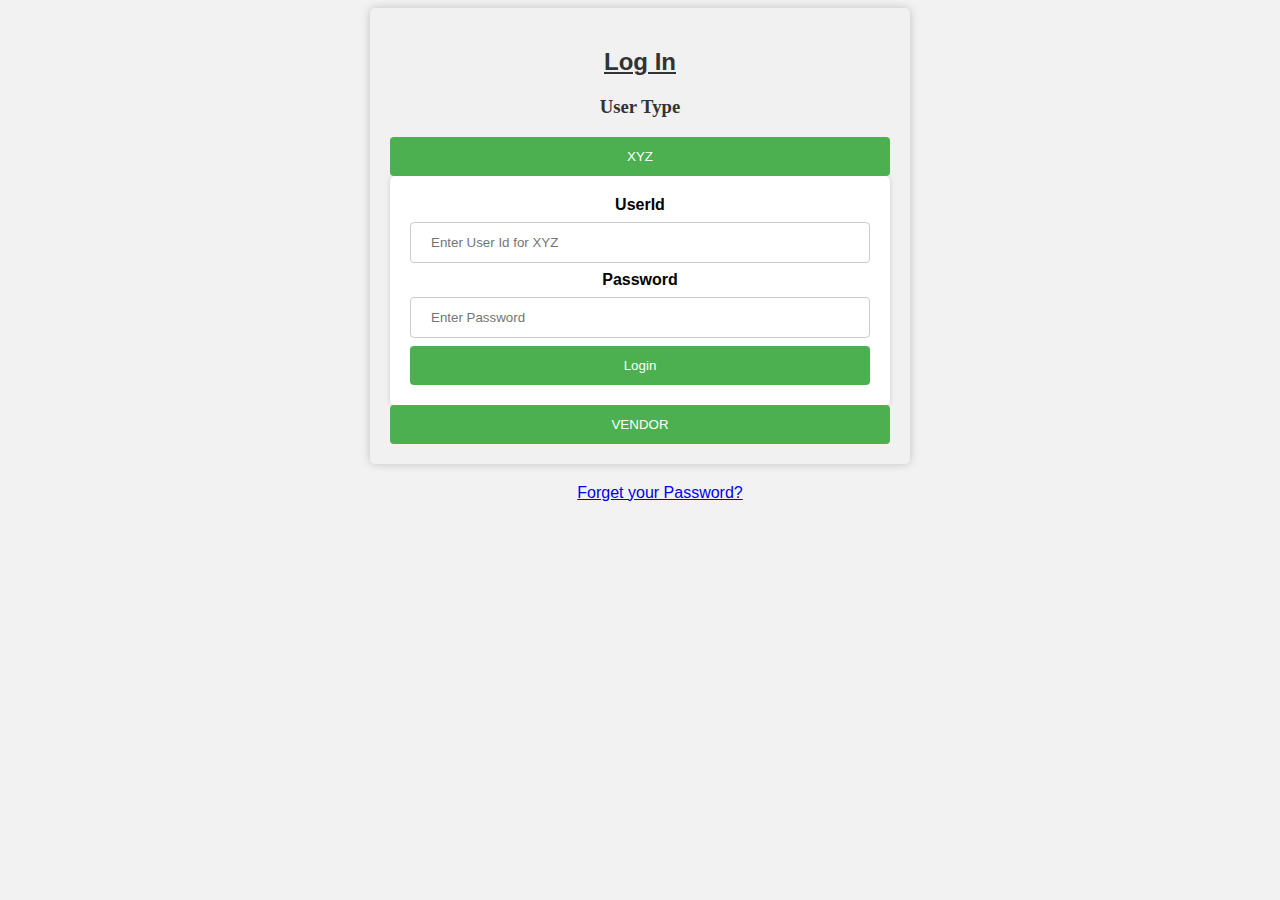
<file: index.html>
<!DOCTYPE html>
<html lang="en">
<head>
	<meta charset="UTF-8">
	<meta http-equiv="X-UA-Compatible" content="IE=edge">
	<meta name="viewport" content="width=device-width, initial-scale=1.0">
	<title>Login</title>
	<link rel="stylesheet" href="style/style.css">
</head>
<body>
	<div class="container">
		<h2>Log In</h2>
        <h3>User Type</h3>
		<button onclick="xyzClick()">XYZ</button>
		<form id="xyzlogin" style="display: block;" action="xyzdashboard.html">
			<label for="username"><b>UserId</b></label>
			<input type="text" placeholder="Enter User Id for XYZ" name="username" minlength="6" required>
			<label for="password"><b>Password</b></label>
			<input type="password" placeholder="Enter Password" name="password" required minlength="8">
			<button type="submit">Login</button>
		</form>

        <button onclick="vendorClick()">VENDOR</button>
        <form id="vendorlogin" style="display: none;" action="vendordashboard.html">
			<label2 for="username"><b>UserId</b></label>
			<input type="text" placeholder="Enter User Id for vendor" name="username" required minlength="6">
			<label for="password"><b>Password</b></label>
			<input type="password" placeholder="Enter Password" name="password" required minlength="8">
			<button type="submit">Login</button>
		</form>
	</div>

    <ul><a href="forgetpassword.html">Forget your Password?</a></ul>
    <script src="java/java.js"></script>
</body>
</html>
</file>
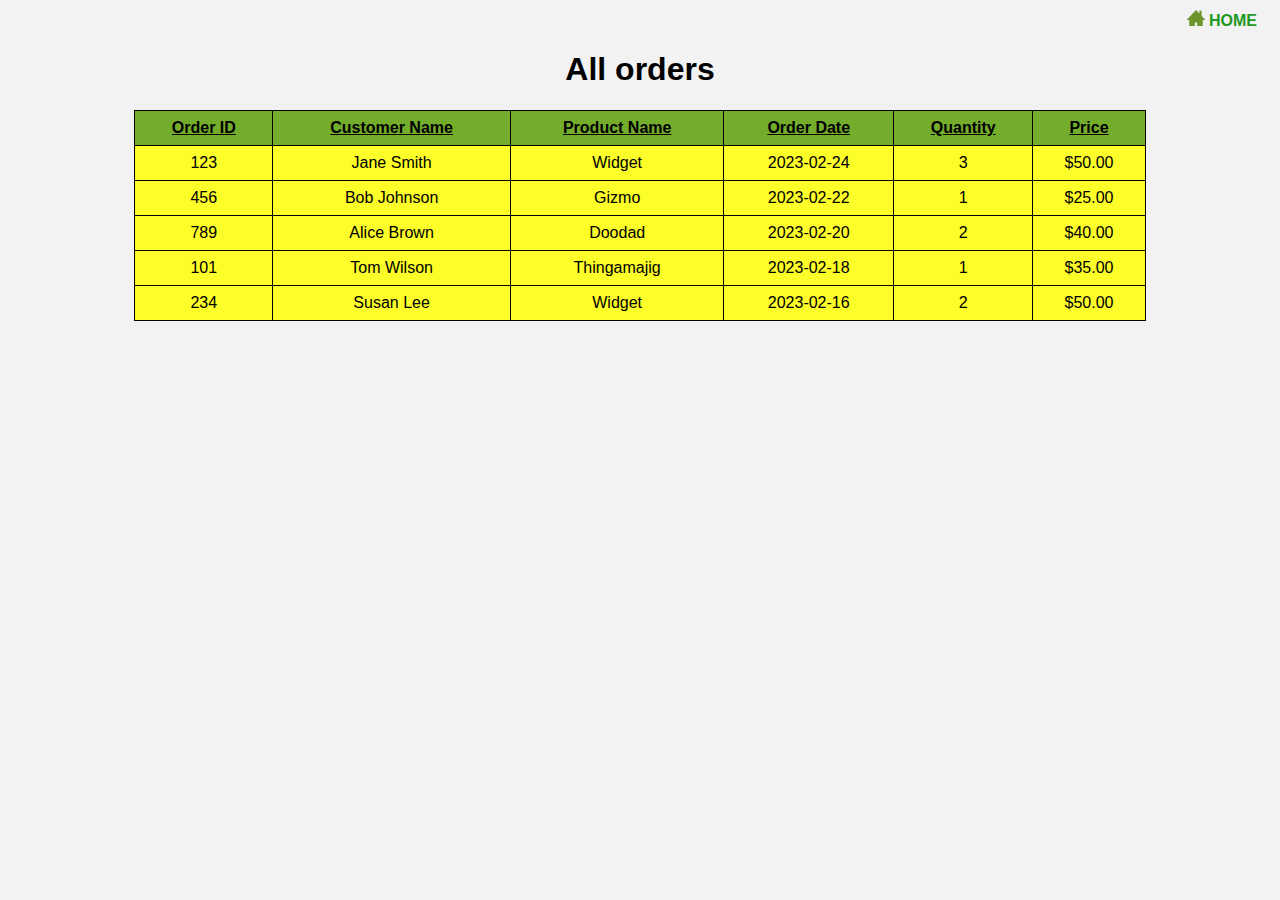
<file: allorders.html>
<!DOCTYPE html>
<html lang="en">
<head>
    <meta charset="UTF-8">
    <meta http-equiv="X-UA-Compatible" content="IE=edge">
    <meta name="viewport" content="width=device-width, initial-scale=1.0">
    <title>All orders</title>
    <link rel="stylesheet" href="style/stylexyzdashboard.css">
</head>
<body style="text-align: center;">
    <div class="home">
        <a style="text-decoration: none; color: #1f9823; font-weight: bolder;" href="vendordashboard.html"> <img src="home.png" alt="HOME"> HOME</a>
    </div>
    <h1>All orders</h1>
    <table>
      <thead>
        <tr>
          <th>Order ID</th>
          <th>Customer Name</th>
          <th>Product Name</th>
          <th>Order Date</th>
          <th>Quantity</th>
          <th>Price</th>
        </tr>
      </thead>
      <tbody>
        <tr>
          <td>123</td>
          <td>Jane Smith</td>
          <td>Widget</td>
          <td>2023-02-24</td>
          <td>3</td>
          <td>$50.00</td>
        </tr>
        <tr>
          <td>456</td>
          <td>Bob Johnson</td>
          <td>Gizmo</td>
          <td>2023-02-22</td>
          <td>1</td>
          <td>$25.00</td>
        </tr>
        <tr>
          <td>789</td>
          <td>Alice Brown</td>
          <td>Doodad</td>
          <td>2023-02-20</td>
          <td>2</td>
          <td>$40.00</td>
        </tr>
        <tr>
          <td>101</td>
          <td>Tom Wilson</td>
          <td>Thingamajig</td>
          <td>2023-02-18</td>
          <td>1</td>
          <td>$35.00</td>
        </tr>
        <tr>
          <td>234</td>
          <td>Susan Lee</td>
          <td>Widget</td>
          <td>2023-02-16</td>
          <td>2</td>
          <td>$50.00</td>
        </tr>
      </tbody>
    </table>
</body>
</html>
</file>
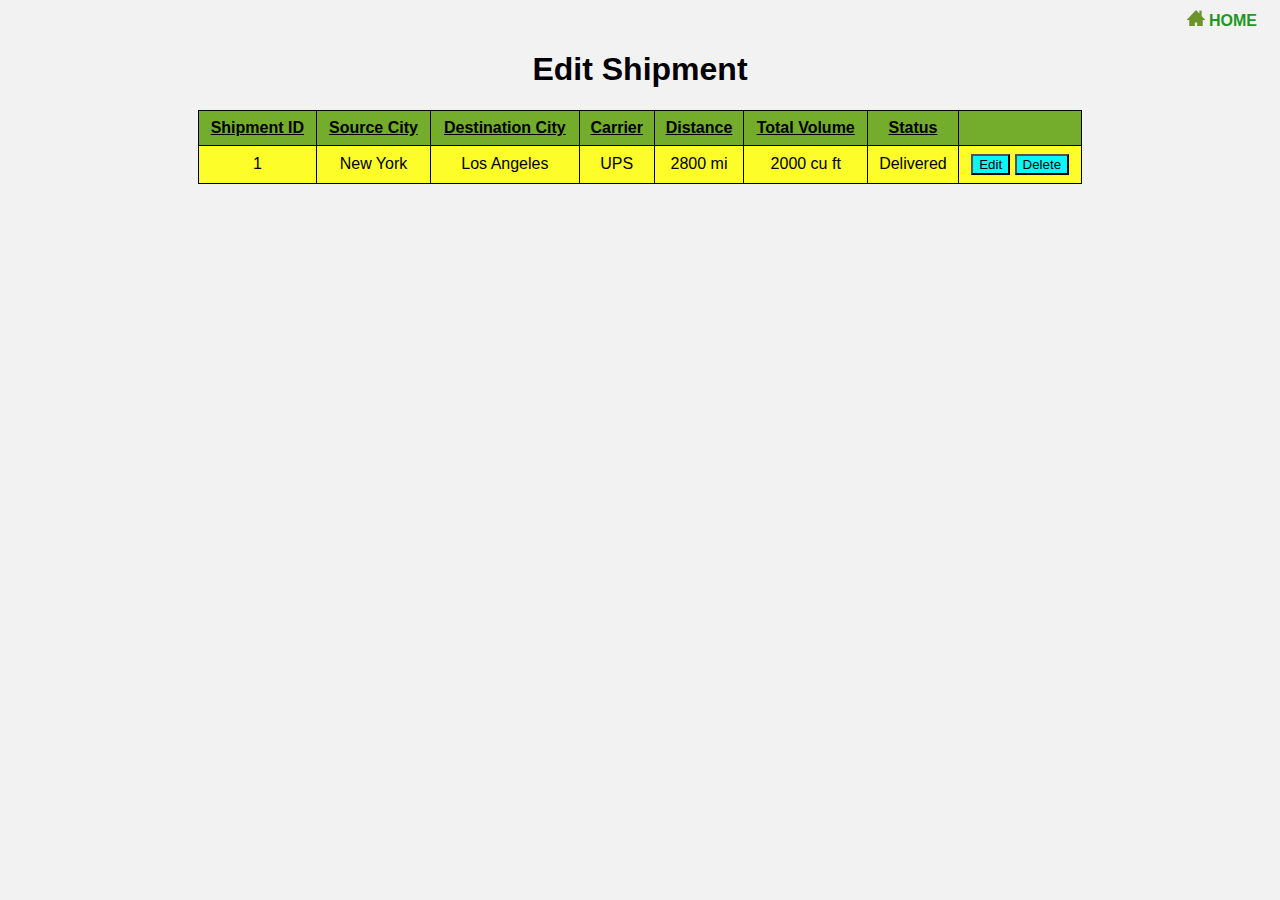
<file: editshipment.html>
<!DOCTYPE html>
<html lang="en">
<head>
    <meta charset="UTF-8">
    <meta http-equiv="X-UA-Compatible" content="IE=edge">
    <meta name="viewport" content="width=device-width, initial-scale=1.0">
    <title>Edit Shipment</title>
    <link rel="stylesheet" href="style/styleedit.css">
</head>
<body>
    <div class="home">
        <a style="text-decoration: none; color: #1f9823; font-weight: bolder;" href="xyzdashboard.html"> <img src="home.png" alt="HOME"> HOME</a>
    </div>
  <h1>Edit Shipment</h1>
  <table>
    <thead>
      <tr>
        <th>Shipment ID</th>
        <th>Source City</th>
        <th>Destination City</th>
        <th>Carrier</th>
        <th>Distance</th>
        <th>Total Volume</th>
        <th>Status</th>
        <th></th>
      </tr>
    </thead>
    <tbody>
      <tr>
        <td>1</td>
        <td>New York</td>
        <td>Los Angeles</td>
        <td>UPS</td>
        <td>2800 mi</td>
        <td>2000 cu ft</td>
        <td>Delivered</td>
        <td>
          <button class="edit">Edit</button>
          <button class="delete">Delete</button>
        </td>
    </tbody>
  </table>
  <script src="java/editscript.js"></script>
</body>
</html>
</file>
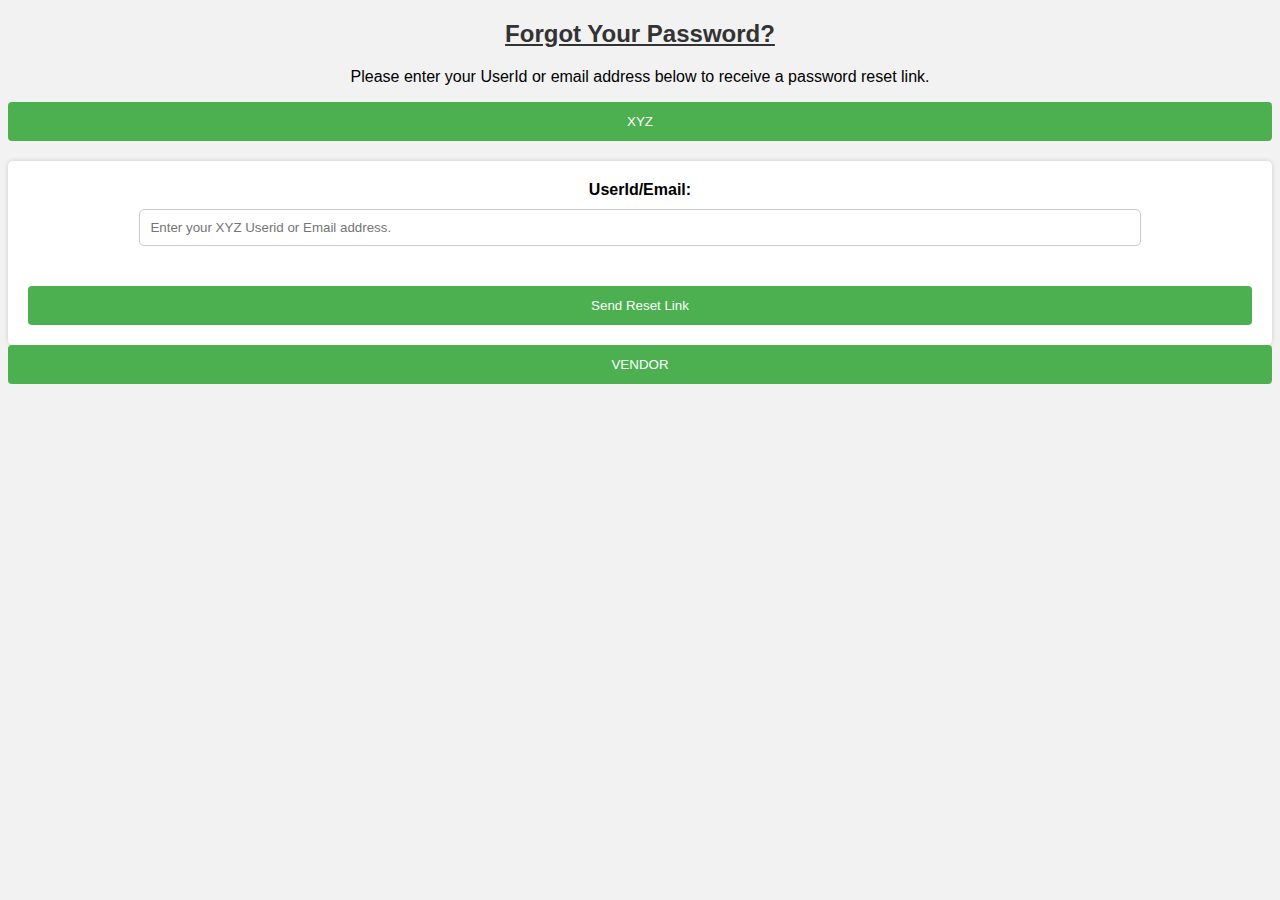
<file: forgetpassword.html>
<!DOCTYPE html>
<html lang="en">
<head>
    <meta charset="UTF-8">
    <meta http-equiv="X-UA-Compatible" content="IE=edge">
    <meta name="viewport" content="width=device-width, initial-scale=1.0">
    <title>Forget Password</title>
    <link rel="stylesheet" href="style/style.css">
</head>
<body>
	<div class="forget">
		<h2>Forgot Your Password?</h2>
		<p>Please enter your UserId or email address below to receive a password reset link.</p>
        <button onclick="xyzClick()">XYZ</button>
		<form id="forgetxyz" style="display: block;" action="otp.html">
			<label id="forgetlabel" for="email">UserId/Email:</label> <br>
			<input type="email" id="forgetemail" name="email" placeholder="Enter your XYZ Userid or Email address." required>
            <button id="forgetBtn" type="submit">Send Reset Link</button>
		</form>

        <button onclick="vendorClick()">VENDOR</button>
        <form id="forgetvendor" style="display: none;" action="otp.html">
			<label id="forgetlabel" for="email">UserId/Email:</label> <br>
			<input type="email" id="forgetemail" name="email" placeholder="Enter your Vendor's UserId or Email address." required>
            <button id="forgetBtn" type="submit">Send Reset Link</button>
		</form>
	</div>
    <script src="java/forget.js"></script>
</body>
</html>
</file>
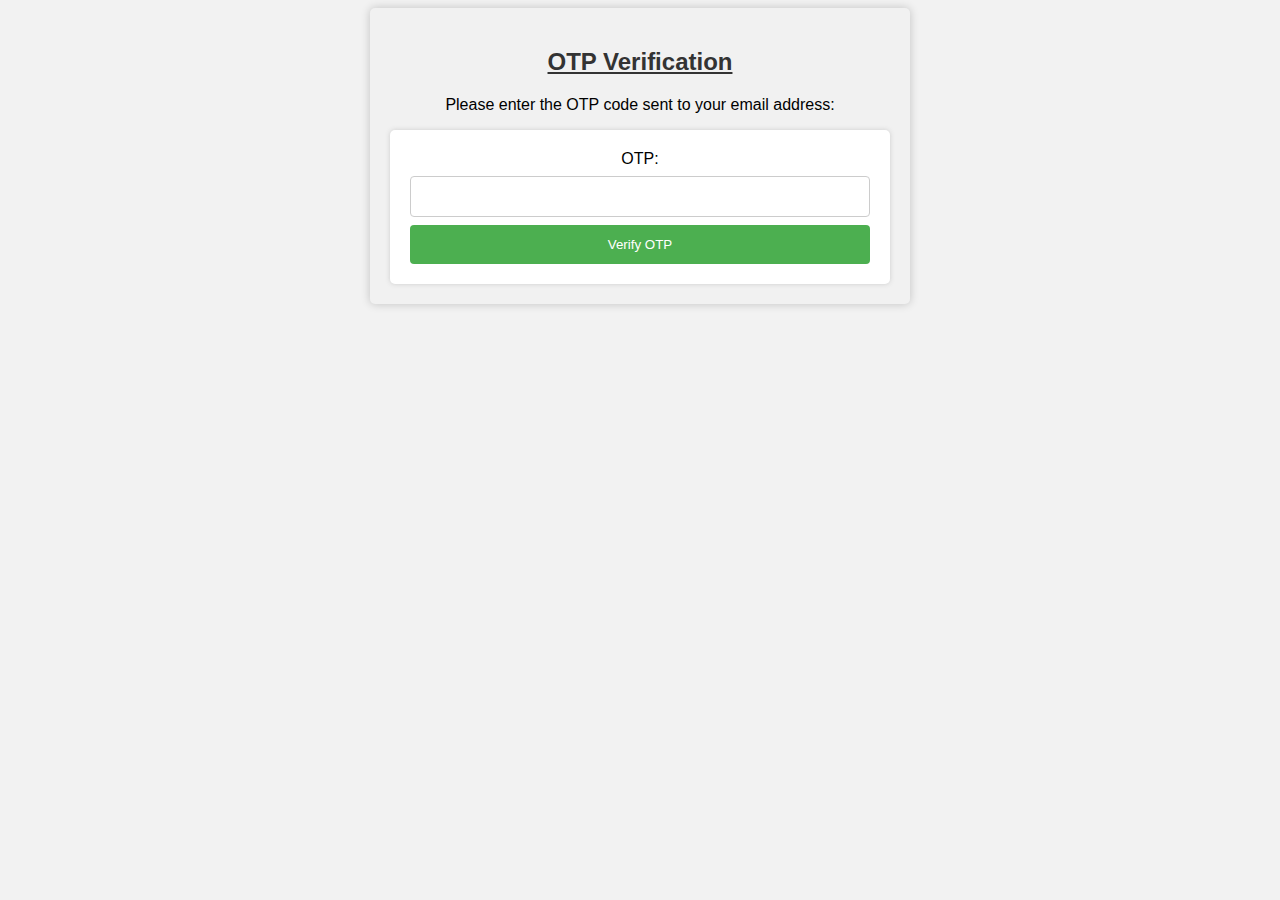
<file: otp.html>
<!DOCTYPE html>
<html lang="en">
<head>
    <meta charset="UTF-8">
    <meta http-equiv="X-UA-Compatible" content="IE=edge">
    <meta name="viewport" content="width=device-width, initial-scale=1.0">
    <title>OTP</title>
    <link rel="stylesheet" href="style/style.css">
</head>
<body>
	<div class="container">
		<h2>OTP Verification</h2>
		<p>Please enter the OTP code sent to your email address: <span id="email"></span></p>
		<form>
			<label for="otp">OTP:</label>
			<input type="text" id="otp" name="otp" required>
			<button type="submit">Verify OTP</button>
		</form>
	</div>

	<script>
		const urlParams = new URLSearchParams(window.location.search);
		const email = urlParams.get('email');

		document.getElementById("email").innerText = email;
	</script>
</body>
</html>
</file>
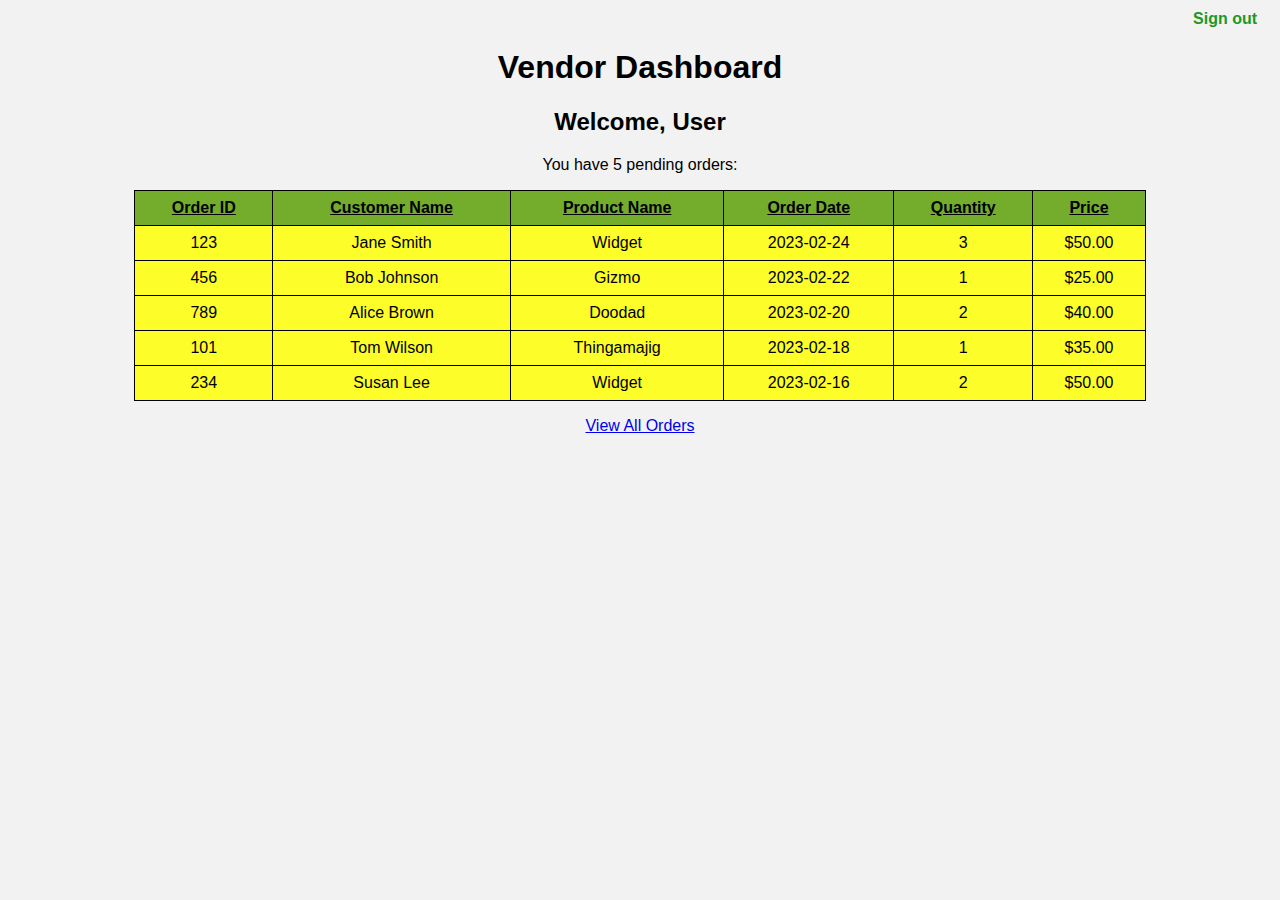
<file: vendordashboard.html>
<!DOCTYPE html>
<html lang="en">
<head>
    <meta charset="UTF-8">
    <meta http-equiv="X-UA-Compatible" content="IE=edge">
    <meta name="viewport" content="width=device-width, initial-scale=1.0">
    <title>Vendor Dashboard</title>
    <link rel="stylesheet" href="style/stylexyzdashboard.css">
</head>
<body style="text-align: center;">
    <div class="home">
    <a style="text-decoration: none; color: #1f9823; font-weight: bolder;" href="index.html">Sign out</a>
    </div>
    <h1>Vendor Dashboard</h1>
    <h2>Welcome, User</h2>
    <p>You have 5 pending orders:</p>
    <table>
      <thead>
        <tr>
          <th>Order ID</th>
          <th>Customer Name</th>
          <th>Product Name</th>
          <th>Order Date</th>
          <th>Quantity</th>
          <th>Price</th>
        </tr>
      </thead>
      <tbody>
        <tr>
          <td>123</td>
          <td>Jane Smith</td>
          <td>Widget</td>
          <td>2023-02-24</td>
          <td>3</td>
          <td>$50.00</td>
        </tr>
        <tr>
          <td>456</td>
          <td>Bob Johnson</td>
          <td>Gizmo</td>
          <td>2023-02-22</td>
          <td>1</td>
          <td>$25.00</td>
        </tr>
        <tr>
          <td>789</td>
          <td>Alice Brown</td>
          <td>Doodad</td>
          <td>2023-02-20</td>
          <td>2</td>
          <td>$40.00</td>
        </tr>
        <tr>
          <td>101</td>
          <td>Tom Wilson</td>
          <td>Thingamajig</td>
          <td>2023-02-18</td>
          <td>1</td>
          <td>$35.00</td>
        </tr>
        <tr>
          <td>234</td>
          <td>Susan Lee</td>
          <td>Widget</td>
          <td>2023-02-16</td>
          <td>2</td>
          <td>$50.00</td>
        </tr>
      </tbody>
    </table>
    <p><a href="allorders.html">View All Orders</a></p>
</body>
</html>
</file>
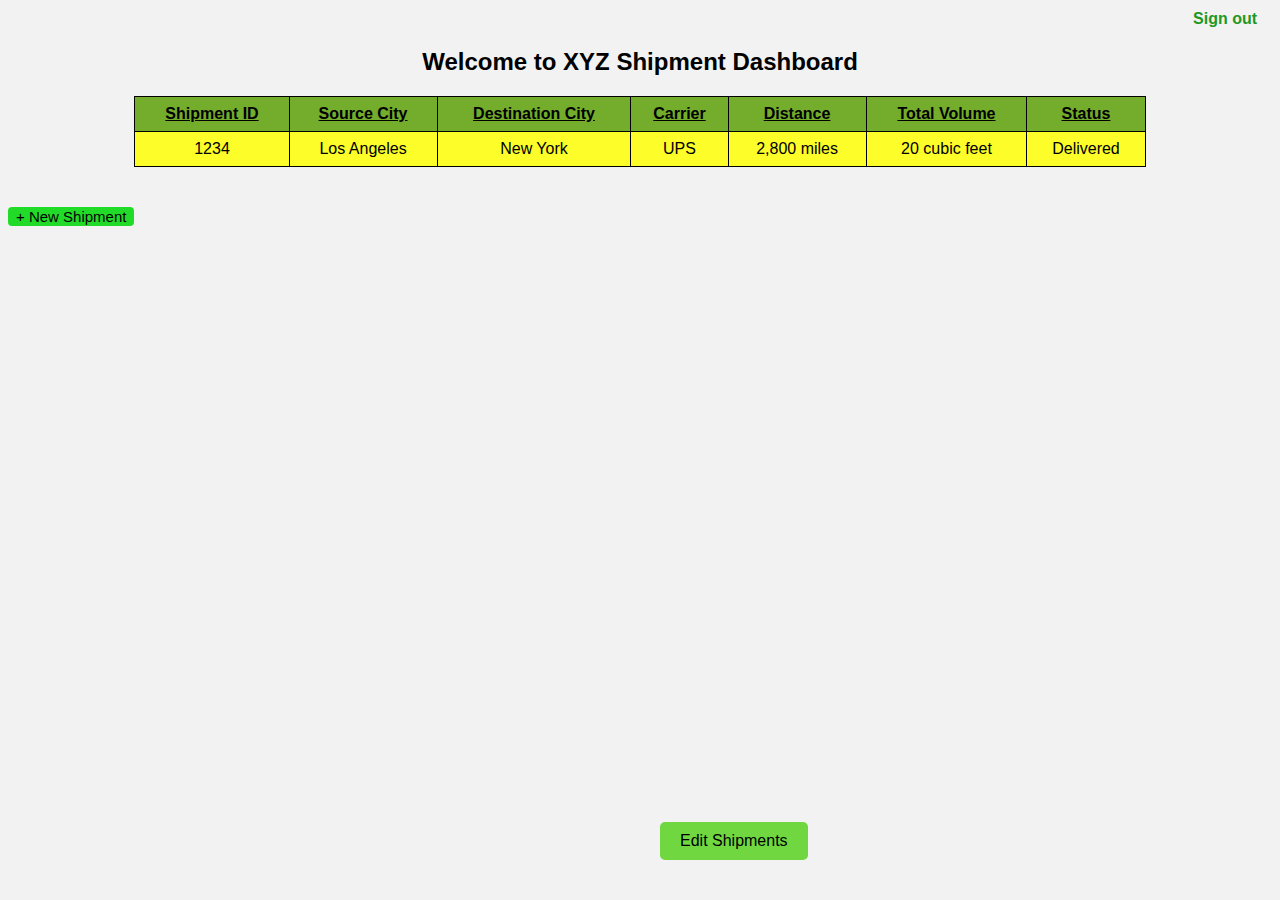
<file: xyzdashboard.html>
<!DOCTYPE html>
<html lang="en">
<head>
    <meta charset="UTF-8">
    <meta http-equiv="X-UA-Compatible" content="IE=edge">
    <meta name="viewport" content="width=device-width, initial-scale=1.0">
    <title>XYZ Dashboard</title>
    <link rel="stylesheet" href="style/stylexyzdashboard.css">
</head>
<body>
	<div class="home">
        <a style="text-decoration: none; color: #1f9823; font-weight: bolder;" href="index.html">Sign out</a>
    </div>
    <h2>Welcome to XYZ Shipment Dashboard</h2>
    <table id="shipment">
		<thead>
			<tr>
				<th>Shipment ID</th>
				<th>Source City</th>
				<th>Destination City</th>
				<th>Carrier</th>
				<th>Distance</th>
				<th>Total Volume</th>
				<th>Status</th>
			</tr>
		</thead>
		<tbody>
			<tr>
				<td>1234</td>
				<td>Los Angeles</td>
				<td>New York</td>
				<td>UPS</td>
				<td>2,800 miles</td>
				<td>20 cubic feet</td>
				<td>Delivered</td>
			</tr>
		</tbody>
	</table>
    <button id="plus" onclick="plusClick()">+ New Shipment</button>
		<form id="plusform" style="display: none;" action="xyzdashboard.html">
			<label for="source"><b>Source</b></label>
			<input type="text" placeholder="Source" name="username" required>
			<label for="destination">Destination</label>
            <input type="text" name="destination" id="destination">
            <label for="distance">Distance (km)</label>
            <input type="text" name="distance" id="distance">
            <label for="carrier">Carrier</label>
            <input type="text" name="carrier" id="carrier">
            <label for="value">Value (in $)</label>
            <input type="text" name="value" id="value">
            <label for="status">Status</label>
            <input type="text" name="status" id="status">
			<button id="plus" type="submit">Save</button>
		</form>
        <script src="java/java.js"></script>
		<ul><a id="editshipment" class="button" href="editshipment.html">Edit Shipments</a></ul>
</body>
</html>
</file>
<file: style/style.css>
body {
    background-color: #f2f2f2;
    font-family: Arial, sans-serif;
}

.container {
    margin: auto;
    width: 50%;
    padding-top: 50px;
}

h2 {
    text-align: center;
    color: #333;
    text-decoration: underline;
    font-family: Arial, Helvetica, sans-serif;
}
h3 {
    text-align: center;
    color: #333;
    font-family: Georgia, 'Times New Roman', Times, serif;
}

form {
    background-color: #fff;
    padding: 20px;
    border-radius: 5px;
    box-shadow: 0px 0px 5px 0px #ccc;
    text-align: center;
}

input[type=text], input[type=password] {
    width: 100%;
    padding: 12px 20px;
    margin: 8px 0;
    display: inline-block;
    border: 1px solid #ccc;
    border-radius: 4px;
    box-sizing: border-box;
}
button {
    background-color: #4CAF50;
    color: #fff;
    padding: 12px 20px;
    border: none;
    border-radius: 4px;
    cursor: pointer;
    width: 100%;
}
button:hover {
    background-color: #24cf2d;
}
ul{
    text-align: center;
    margin-top: 20px;
}
.container {
    text-align: center;
	max-width: 500px;
	margin: 0 auto;
	padding: 20px;
	background-color: #f1f1f1;
	border-radius: 5px;
	box-shadow: 0 0 10px rgba(0, 0, 0, 0.2);
}
#forgetlabel {
	font-weight: bold;
}

#forgetemail[type="email"] {
	padding: 10px;
	margin: 10px 0;
	border: 1px solid #ccc;
	border-radius: 5px;
    width: 80%;
}
p{
    text-align: center;
}
#forgetBtn{
    margin-top: 30px;
}
#forgetxyz{
    margin-top: 20px;
	display: flex;
	flex-direction: column;
}
#forgetvendor{
    margin-top: 20px;
	display: flex;
	flex-direction: column;
}
</file>
<file: style/stylexyzdashboard.css>
body {
    background-color: #f2f2f2;
    font-family: Arial, sans-serif;
}
button{
    background-color: #22db28;
    color: black;
    margin-top: 40px;
    font-size: 15px;
    border: none;
    border-radius: 4px;
    cursor: pointer;
    width: 10%;
}
form {
    background-color: #fff;
    padding: 20px;
    border-radius: 5px;
    box-shadow: 0px 0px 5px 0px #ccc;
}
input[type=text], input[type=password] {
    width: 100%;
    padding: 12px 20px;
    margin: 8px 0;
    display: inline-block;
    border: 1px solid #ccc;
    border-radius: 4px;
    box-sizing: border-box;
}
ul{
    text-align: center;
    text-decoration: underline;
    color: rgb(66, 66, 211);
}
table {
  border-collapse: collapse;
  margin: auto;
  width: 80%;
}

th, td {
  border: 1px solid black;
  padding: 8px;
  text-align: left;
  text-align: center;
}

th {
  background-color: #74ac2b;
  font-weight: bold;
  text-decoration: underline;
}
td{
    background-color: rgba(255, 255, 0, 0.829);
}

tbody tr:nth-child(even) {
  background-color: #f2f2f2;
}

tbody tr:hover {
  background-color: #ddd;
}
ul{
  text-align: center;
}
.button {
  text-align: center;
  display: inline-block;
  padding: 10px 20px;
  border: 1px solid none;
  background-color: #70d741;
  color: black;
  text-decoration: none;
  border-radius: 5px;
  position: absolute;
  bottom: 40px;
}
.button:hover {
  background-color: #94ff62;
}
.home{
  text-align: right;
  margin-right: 15px;
  margin-top: 10px;
}
h2{
  text-align: center;
}
</file>
<file: style/styleedit.css>
body {
    background-color: #f2f2f2;
    font-family: Arial, sans-serif;
}
form {
    background-color: #fff;
    padding: 20px;
    border-radius: 5px;
    box-shadow: 0px 0px 5px 0px #ccc;
}
input[type=text], input[type=password] {
    width: 100%;
    padding: 12px 20px;
    margin: 8px 0;
    display: inline-block;
    border: 1px solid #ccc;
    border-radius: 4px;
    box-sizing: border-box;
}
ul{
    text-align: center;
    text-decoration: underline;
    color: rgb(66, 66, 211);
}
table {
  border-collapse: collapse;
  margin: auto;
  width: 70%;
}

th, td {
  border: 1px solid black;
  padding: 8px;
  text-align: left;
  text-align: center;
}

th {
  background-color: #74ac2b;
  font-weight: bold;
  text-decoration: underline;
}
td{
    background-color: rgba(255, 255, 0, 0.829);
}

tbody tr:nth-child(even) {
  background-color: #f2f2f2;
}

tbody tr:hover {
  background-color: #ddd;
}
ul{
  text-align: center;
}
button{
    background-color: rgb(10, 247, 247);
}
button:hover{
    background-color: rgb(48, 196, 196);
    border: 0px;
}
.home{
  text-align: right;
  margin-right: 15px;
  margin-top: 10px;
}
h1{
  text-align: center;
}
</file>
